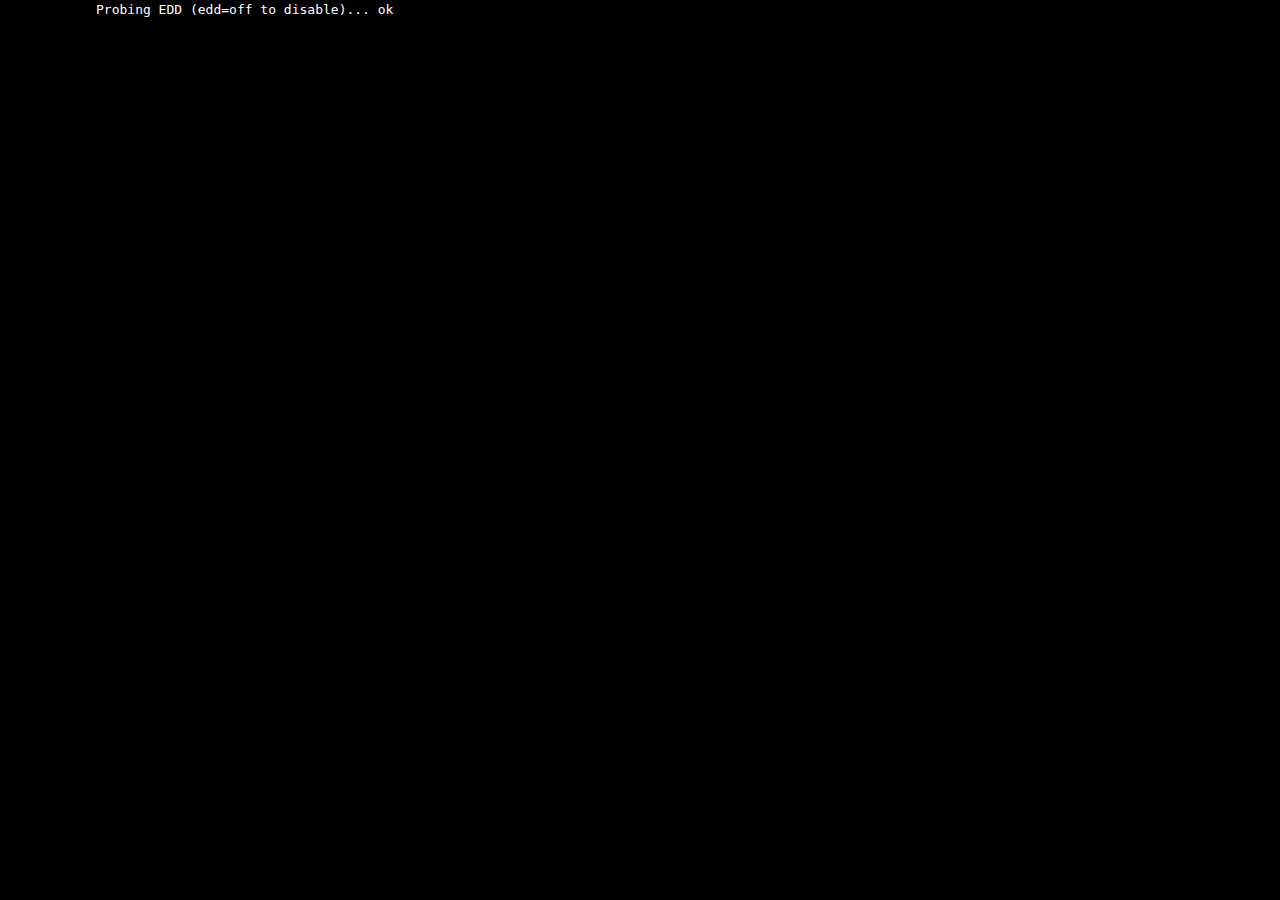
<file: 404 LinuxStyle/index.html>
<!DOCTYPE html>
<html lang="en">
<head>
    <meta charset="UTF-8">
    <meta name="viewport" content="width=device-width, initial-scale=1.0">
    <title>404</title>
    <link rel="stylesheet" href="css/style.css">
</head>
<body onload="LoadNextText()">
    <div id="c" class="container px">
    </div>
    <script src="https://ajax.googleapis.com/ajax/libs/jquery/3.5.1/jquery.min.js"></script>
    <script src="js/data-text.js"></script>
    <script src="js/main.js"></script>
</body>
</html>
</file>
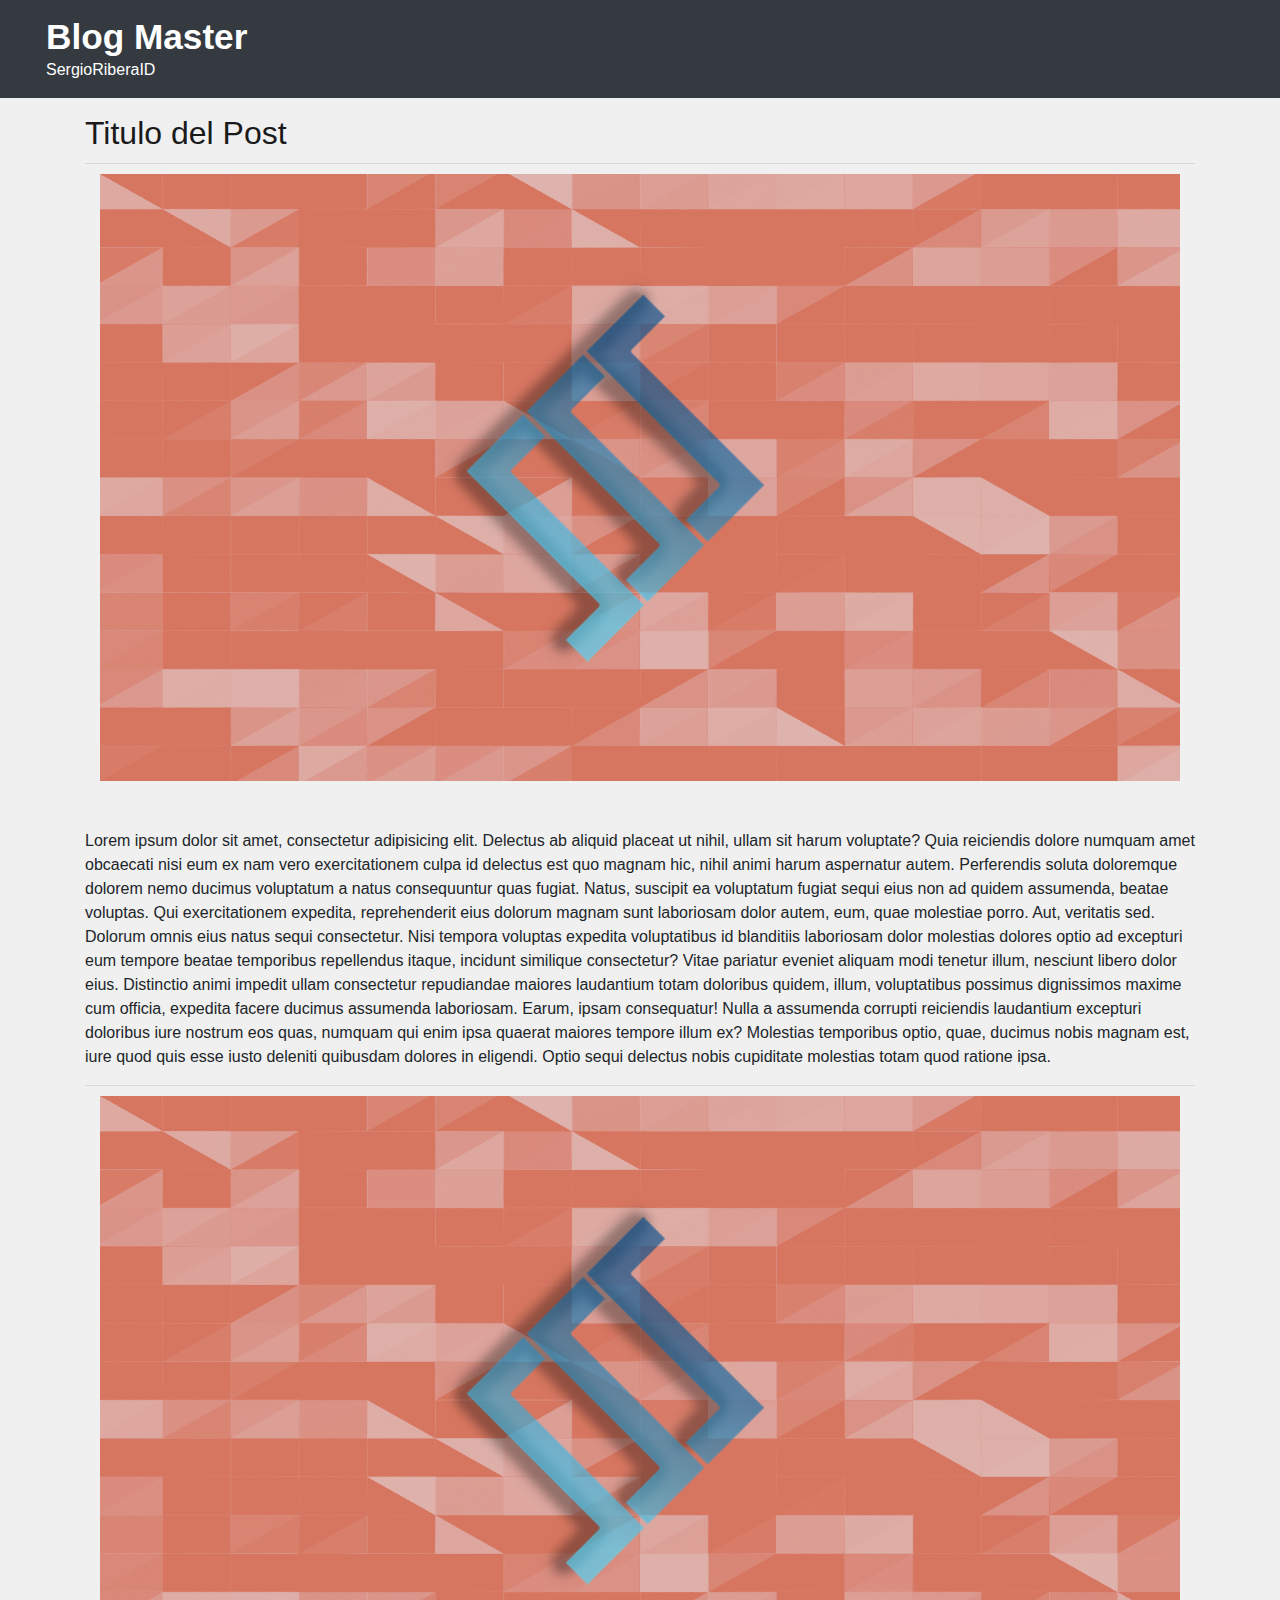
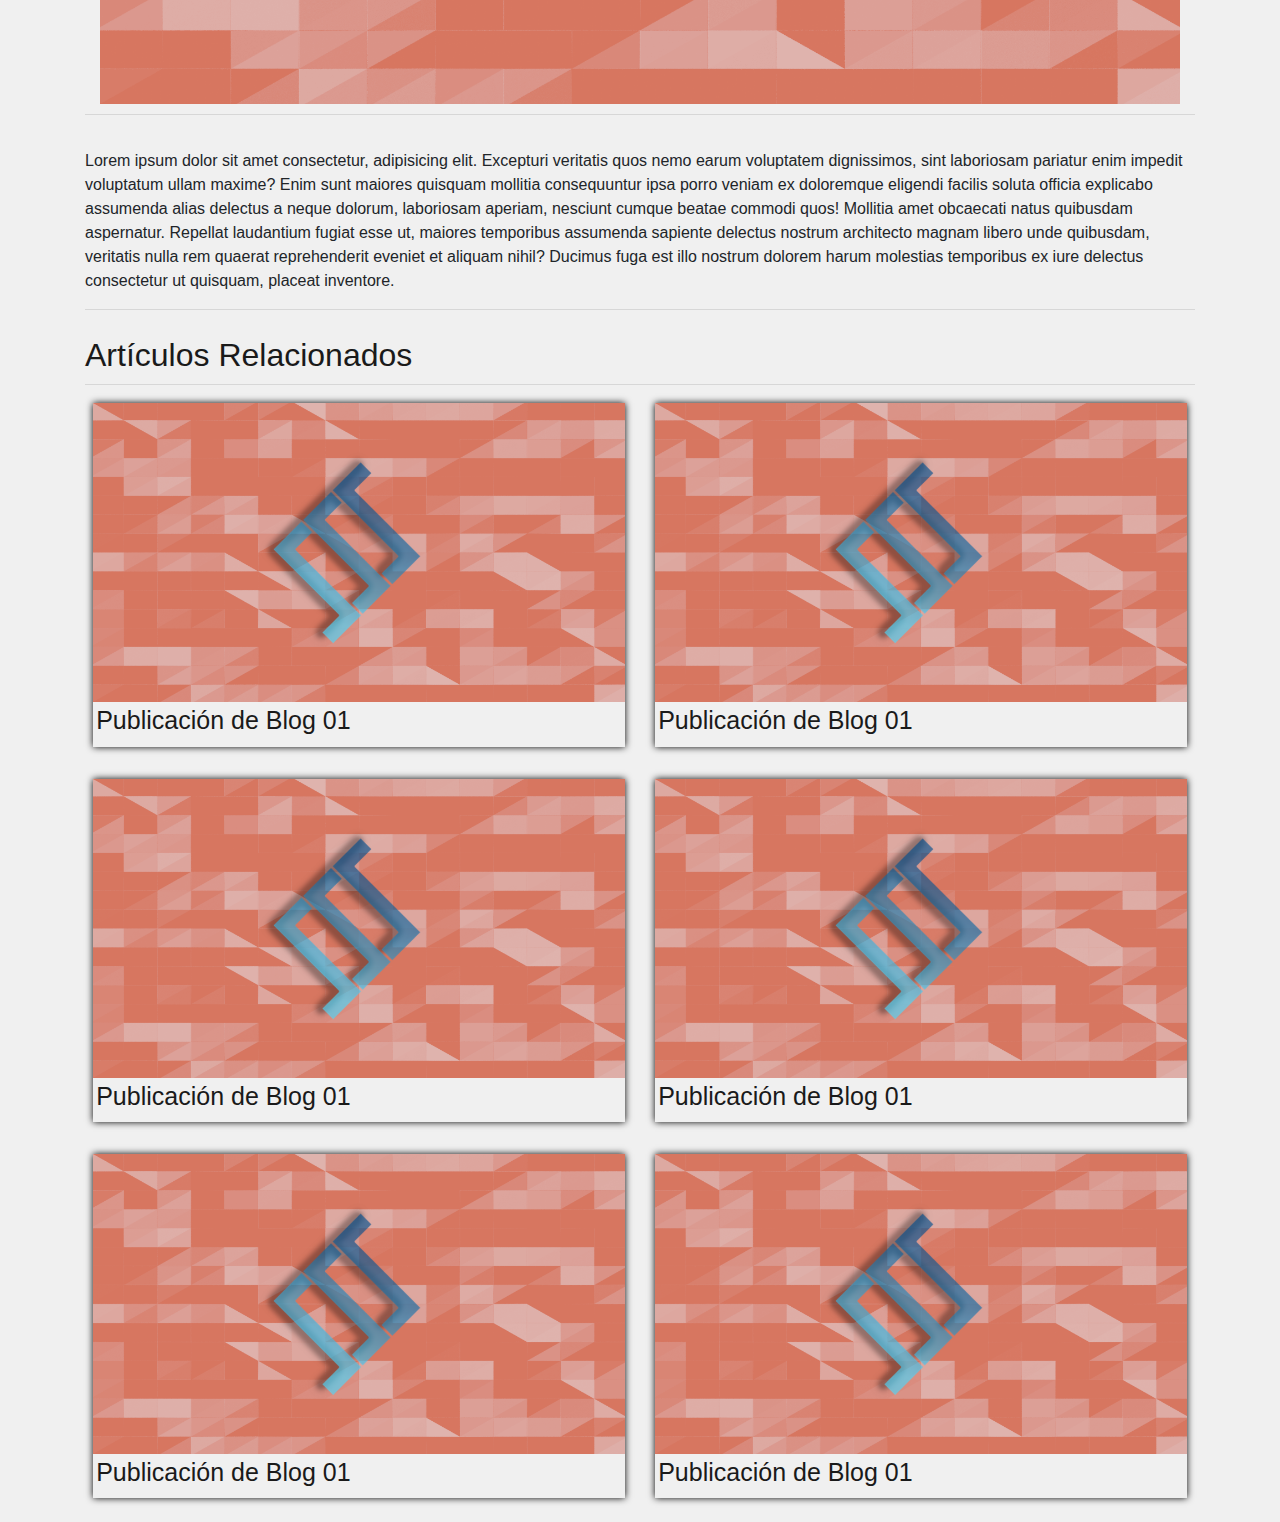
<file: blog/Blog/index.html>
<!DOCTYPE html>
<html lang="en">
    <head>
        <meta charset="UTF-8">
        <meta name="viewport" content="width=device-width, initial-scale=1.0">
        <title>Blog Home</title>
        <link rel="stylesheet" href="css/bootstrap.min.css">
        <link rel="stylesheet" href="css/style.css">
    </head>
    <body>
        <!-- Header -->
        <div class="row bg-dark p-3 m-0" style="width:100%;max-height:360px;">
            <div class="col-sm-12 col-md-8 col-lg-8 col-12">
                <h1 class="text-white font-weight-bold col-sm-12" style="font-size: 2.2rem;margin: 0;">
                Blog Master</h1>
                <span class="lead text-white col-sm-12" style="font-size: 1rem;">
                SergioRiberaID</span>
            </div>
        </div>
        <div class="container">
            <!-- Page content -->
            <h2 class="pt-3">Titulo del Post</h2>
            <hr>
            <div class="container">
                <img src="img/bg02.png" style="width: 100%;">
            </div>
            <p class="pt-5">Lorem ipsum dolor sit amet, consectetur adipisicing elit. Delectus ab aliquid placeat ut nihil, ullam sit harum voluptate? Quia reiciendis dolore numquam amet obcaecati nisi eum ex nam vero exercitationem culpa id delectus est quo magnam hic, nihil animi harum aspernatur autem. Perferendis soluta doloremque dolorem nemo ducimus voluptatum a natus consequuntur quas fugiat. Natus, suscipit ea voluptatum fugiat sequi eius non ad quidem assumenda, beatae voluptas. Qui exercitationem expedita, reprehenderit eius dolorum magnam sunt laboriosam dolor autem, eum, quae molestiae porro. Aut, veritatis sed. Dolorum omnis eius natus sequi consectetur. Nisi tempora voluptas expedita voluptatibus id blanditiis laboriosam dolor molestias dolores optio ad excepturi eum tempore beatae temporibus repellendus itaque, incidunt similique consectetur? Vitae pariatur eveniet aliquam modi tenetur illum, nesciunt libero dolor eius. Distinctio animi impedit ullam consectetur repudiandae maiores laudantium totam doloribus quidem, illum, voluptatibus possimus dignissimos maxime cum officia, expedita facere ducimus assumenda laboriosam. Earum, ipsam consequatur! Nulla a assumenda corrupti reiciendis laudantium excepturi doloribus iure nostrum eos quas, numquam qui enim ipsa quaerat maiores tempore illum ex? Molestias temporibus optio, quae, ducimus nobis magnam est, iure quod quis esse iusto deleniti quibusdam dolores in eligendi. Optio sequi delectus nobis cupiditate molestias totam quod ratione ipsa.</p>
            <hr>
            <div class="container">
                <img src="img/bg02.png" style="width: 100%;">
            </div>
            <hr>
            <p class="pt-4">Lorem ipsum dolor sit amet consectetur, adipisicing elit. Excepturi veritatis quos nemo earum voluptatem dignissimos, sint laboriosam pariatur enim impedit voluptatum ullam maxime? Enim sunt maiores quisquam mollitia consequuntur ipsa porro veniam ex doloremque eligendi facilis soluta officia explicabo assumenda alias delectus a neque dolorum, laboriosam aperiam, nesciunt cumque beatae commodi quos! Mollitia amet obcaecati natus quibusdam aspernatur. Repellat laudantium fugiat esse ut, maiores temporibus assumenda sapiente delectus nostrum architecto magnam libero unde quibusdam, veritatis nulla rem quaerat reprehenderit eveniet et aliquam nihil? Ducimus fuga est illo nostrum dolorem harum molestias temporibus ex iure delectus consectetur ut quisquam, placeat inventore.</p>
            <hr>
        </div>
        <div class="container">
            <h2 class="pt-3">Artículos Relacionados</h2>
            <hr>
            <div class="row px-2 mb-4">
                <div class="col-12 col-sm-6 pt-2">
                    <div class="post">
                        <img src="img/bg02.png" style="width: 100%;">
                        <a href="">
                            <div style="padding: .2rem;">
                                <h3 style="font-size: calc(1rem + 1vh);">Publicación de Blog 01</h3>
                            </div>
                        </a>
                    </div>
                </div>
                <div class="col-12 col-sm-6 pt-2">
                    <div class="post">
                        <img src="img/bg02.png" style="width: 100%;">
                        <a href="">
                            <div style="padding: .2rem;">
                                <h3 style="font-size: calc(1rem + 1vh);">Publicación de Blog 01</h3>
                            </div>
                        </a>
                    </div>
                </div>
            </div>
            <div class="row px-2 mb-4">
                <div class="col-12 col-sm-6 pt-2">
                    <div class="post">
                        <img src="img/bg02.png" style="width: 100%;">
                        <a href="">
                            <div style="padding: .2rem;">
                                <h3 style="font-size: calc(1rem + 1vh);">Publicación de Blog 01</h3>
                            </div>
                        </a>
                    </div>
                </div>
                <div class="col-12 col-sm-6 pt-2">
                    <div class="post">
                        <img src="img/bg02.png" style="width: 100%;">
                        <a href="">
                            <div style="padding: .2rem;">
                                <h3 style="font-size: calc(1rem + 1vh);">Publicación de Blog 01</h3>
                            </div>
                        </a>
                    </div>
                </div>
            </div>
            <div class="row px-2 mb-4">
                <div class="col-12 col-sm-6 pt-2">
                    <div class="post">
                        <img src="img/bg02.png" style="width: 100%;">
                        <a href="">
                            <div style="padding: .2rem;">
                                <h3 style="font-size: calc(1rem + 1vh);">Publicación de Blog 01</h3>
                            </div>
                        </a>
                    </div>
                </div>
                <div class="col-12 col-sm-6 pt-2">
                    <div class="post">
                        <img src="img/bg02.png" style="width: 100%;">
                        <a href="">
                            <div style="padding: .2rem;">
                                <h3 style="font-size: calc(1rem + 1vh);">Publicación de Blog 01</h3>
                            </div>
                        </a>
                    </div>
                </div>
            </div>
        </div>
    </body>
</html>
</file>
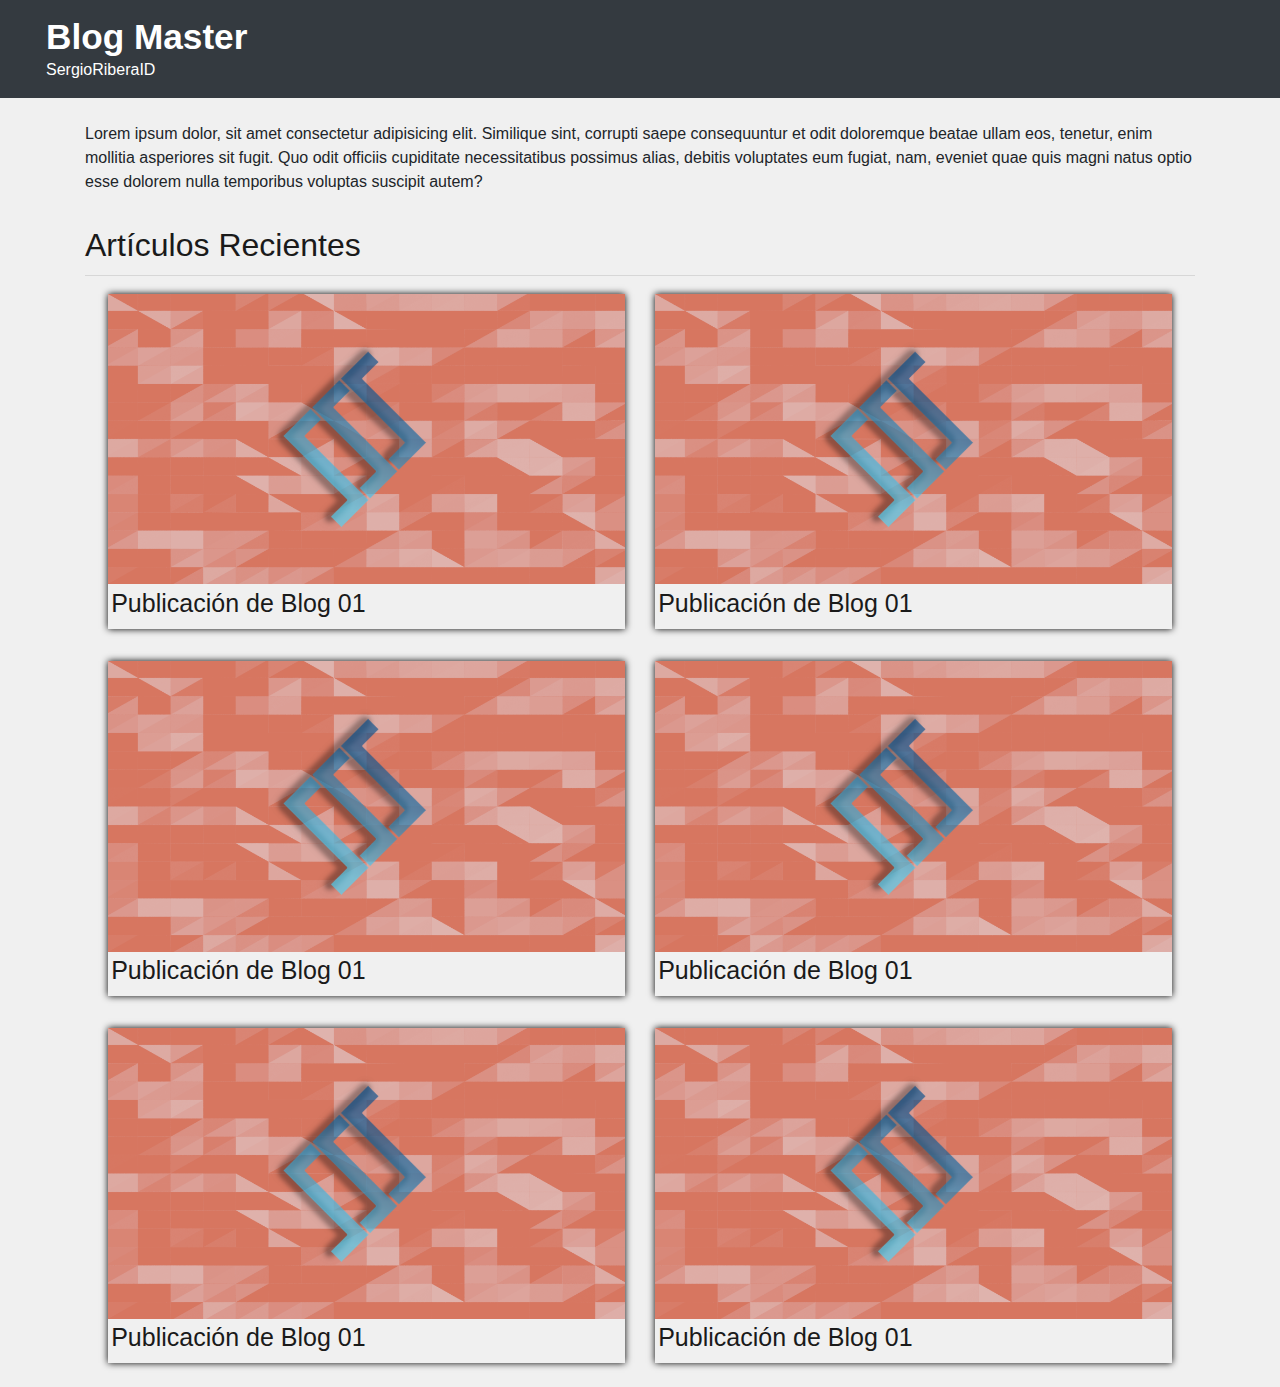
<file: blog/Home/index.html>
<!DOCTYPE html>
<html lang="en">
<head>
    <meta charset="UTF-8">
    <meta name="viewport" content="width=device-width, initial-scale=1.0">
    <title>Blog Home</title>
    <link rel="stylesheet" href="css/bootstrap.min.css">
    <link rel="stylesheet" href="css/style.css">
</head>
<body>
    <!-- Header -->
<div class="row bg-dark p-3 m-0" style="width:100%;max-height:360px;">
    <div class="col-sm-12 col-md-8 col-lg-8 col-12">
        <h1 class="text-white font-weight-bold col-sm-12" style="font-size: 2.2rem;margin: 0;">
        Blog Master</h1>
        <span class="lead text-white col-sm-12" style="font-size: 1rem;">
        SergioRiberaID</span>
    </div>
</div>
<div class="container">
    <!-- Page content -->
    <p class="pt-4">Lorem ipsum dolor, sit amet consectetur adipisicing elit. Similique sint, corrupti saepe consequuntur et odit doloremque beatae ullam eos, tenetur, enim mollitia asperiores sit fugit. Quo odit officiis cupiditate necessitatibus possimus alias, debitis voluptates eum fugiat, nam, eveniet quae quis magni natus optio esse dolorem nulla temporibus voluptas suscipit autem?</p>
    <h2 class="pt-3">Artículos Recientes</h2>
    <hr>
    <div class="container">
        <div class="row px-2 mb-4">
            <div class="col-12 col-sm-6 pt-2">
                <div class="post">
                    <img src="img/bg02.png" style="width: 100%;">
                    <a href="">
                        <div style="padding: .2rem;">
                            <h3 style="font-size: calc(1rem + 1vh);">Publicación de Blog 01</h3>
                        </div>
                    </a>
                </div>
            </div>
            <div class="col-12 col-sm-6 pt-2">
                <div class="post">
                    <img src="img/bg02.png" style="width: 100%;">
                    <a href="">
                        <div style="padding: .2rem;">
                            <h3 style="font-size: calc(1rem + 1vh);">Publicación de Blog 01</h3>
                        </div>
                    </a>
                </div>
            </div>
        </div>
        <div class="row px-2 mb-4">
            <div class="col-12 col-sm-6 pt-2">
                <div class="post">
                    <img src="img/bg02.png" style="width: 100%;">
                    <a href="">
                        <div style="padding: .2rem;">
                            <h3 style="font-size: calc(1rem + 1vh);">Publicación de Blog 01</h3>
                        </div>
                    </a>
                </div>
            </div>
            <div class="col-12 col-sm-6 pt-2">
                <div class="post">
                    <img src="img/bg02.png" style="width: 100%;">
                    <a href="">
                        <div style="padding: .2rem;">
                            <h3 style="font-size: calc(1rem + 1vh);">Publicación de Blog 01</h3>
                        </div>
                    </a>
                </div>
            </div>
        </div>
        <div class="row px-2 mb-4">
            <div class="col-12 col-sm-6 pt-2">
                <div class="post">
                    <img src="img/bg02.png" style="width: 100%;">
                    <a href="">
                        <div style="padding: .2rem;">
                            <h3 style="font-size: calc(1rem + 1vh);">Publicación de Blog 01</h3>
                        </div>
                    </a>
                </div>
            </div>
            <div class="col-12 col-sm-6 pt-2">
                <div class="post">
                    <img src="img/bg02.png" style="width: 100%;">
                    <a href="">
                        <div style="padding: .2rem;">
                            <h3 style="font-size: calc(1rem + 1vh);">Publicación de Blog 01</h3>
                        </div>
                    </a>
                </div>
            </div>
        </div>
    </div>
    <!-- // Page content -->
</div>
</body>
</html>
</file>
<file: 404 LinuxStyle/css/style.css>
::-webkit-scrollbar {
	width: 0;
	height: 0;
}
/* Handle */
::-webkit-scrollbar-thumb {
  background: transparent;
}
::-webkit-resizer{
	background: transparent;
}
*{
    margin: 0;
    padding: 0;
}
body{
    font-family: 'Lucida Console';
    background-color: black;
    width: 100vw;
    height: 100vh;
    color: white;
    overflow: overlay;
}
.container{
    width: 85%;
    height: 95%;
    text-align: left;
    overflow: overlay;
}
.px{
    padding-left: 5%;
    padding-right: 5%;
}
input{
    border: none;
    background-color: black;
    color: white;
    height: 100%;
    padding: 2%;
    caret-color: white;
}
input:target, input:focus{
    border-style: none;
}
img{
    max-width: 100%;
}
.option_C{margin-top: .5rem;}
.option_C:hover{
    cursor: pointer;
}
</file>
<file: blog/Blog/css/style.css>
/****************
*** DEFAULTS
*****************/
* { margin: 0px; padding: 0px; }
body {
  position: relative;
  margin: 0;
  min-height: 100vh;
  background-color: rgb(240, 240, 240);
}
/* HEADINGS DEFAULT */
h1, h2, h3, h4, h5, h6 { color: rgb(26, 26, 26); }
a { text-decoration: none; }
ul, ol { margin-left: 40px; }
hr { margin: 10px 0px; }
span{ font-size: .5rem;color: black; }
.post {
    box-shadow: black 0px 0px 7px;
    width: 100%;
    text-align-last: left;
};
</file>
<file: blog/Home/css/style.css>
/****************
*** DEFAULTS
*****************/
* { margin: 0px; padding: 0px; }
body {
  position: relative;
  margin: 0;
  min-height: 100vh;
  background-color: rgb(240, 240, 240);
}
/* HEADINGS DEFAULT */
h1, h2, h3, h4, h5, h6 { color: rgb(26, 26, 26); }
a { text-decoration: none; }
ul, ol { margin-left: 40px; }
hr { margin: 10px 0px; }
span{ font-size: .5rem;color: black; }
.post {
    box-shadow: black 0px 0px 7px;
    width: 100%;
    text-align-last: left;
};
</file>
